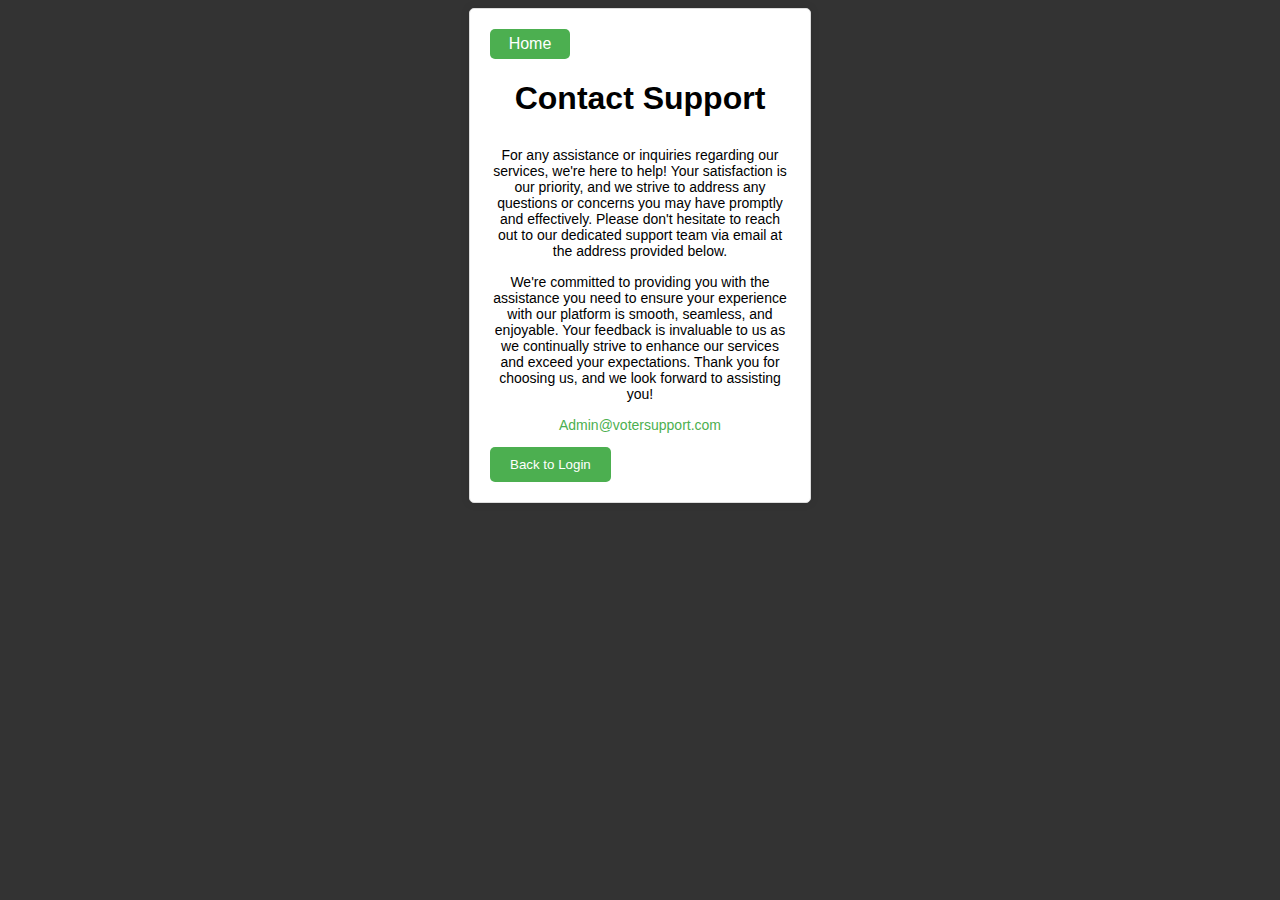
<file: forgotpassword.html>
<!DOCTYPE html>
<html>
<head>
	<title>Online Voting System - Contact Support</title>
	<link rel="stylesheet" type="text/css" href="styles.css">
</head>
<body>
	<div class="container">
		<a href="index.html" class="home-button">Home</a>
		<h1>Contact Support</h1>
		<div class="intro-paragraph">
			<p>For any assistance or inquiries regarding our services, we're here to help! Your satisfaction is our priority, and we strive to address any questions or concerns you may have promptly and effectively. Please don't hesitate to reach out to our dedicated support team via email at the address provided below.</p>
			<p>We're committed to providing you with the assistance you need to ensure your experience with our platform is smooth, seamless, and enjoyable. Your feedback is invaluable to us as we continually strive to enhance our services and exceed your expectations. Thank you for choosing us, and we look forward to assisting you!</p>
		</div>
		<p><a href="mailto:Admin@votersupport.com">Admin@votersupport.com</a></p>
		<button onclick="window.location.href='loginpage.html'">Back to Login</button>
	</div>
</body>
</html>
</file>
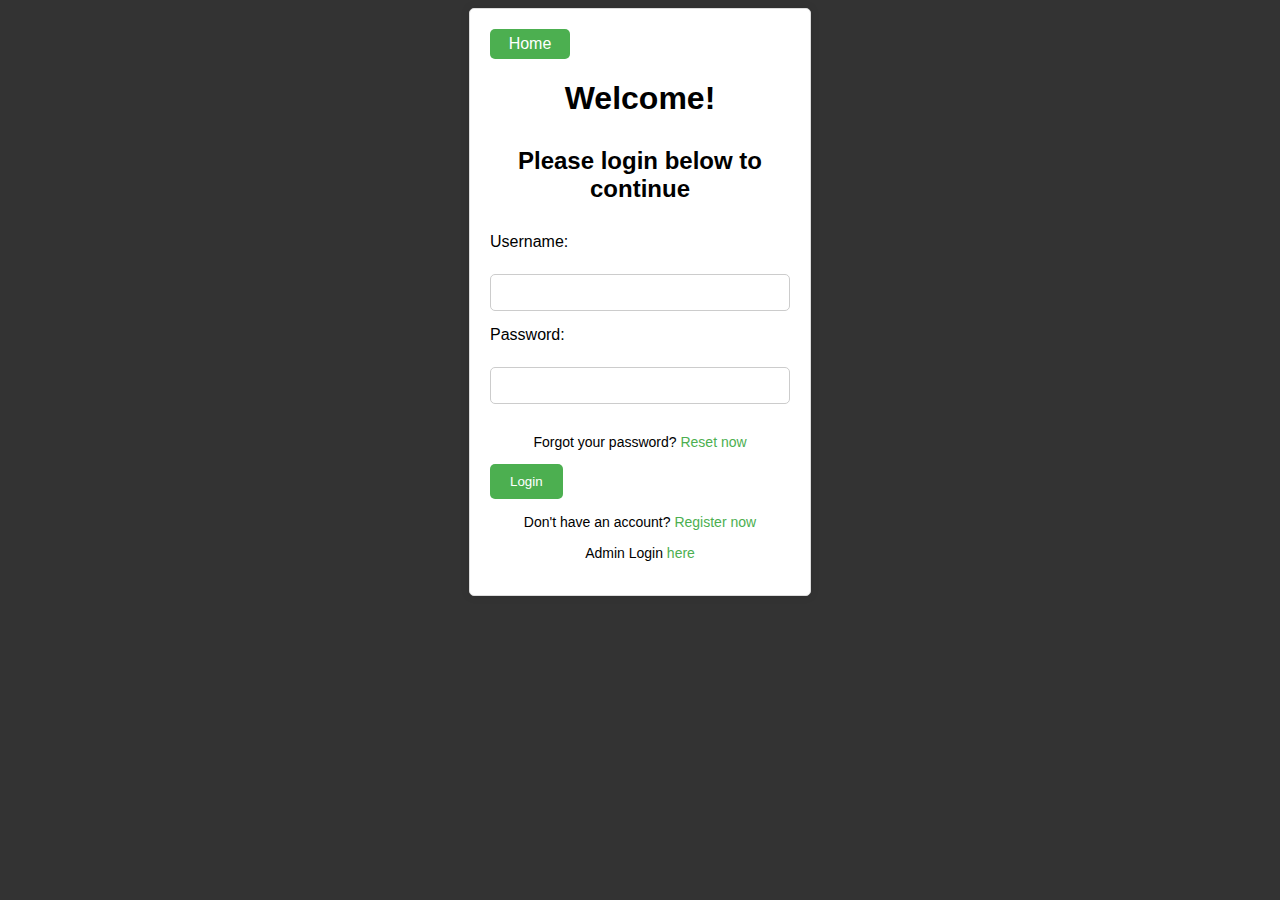
<file: loginpage.html>
<!DOCTYPE html>
<html>
<head>
    <title>Online Voting System - Login</title>
    <link rel="stylesheet" type="text/css" href="styles.css">
</head>
<body>
    <div class="container">
        <a href="index.html" class="home-button">Home</a>
        <h1>Welcome!</h1>
        <h2>Please login below to continue</h2>
        <form action="server.php" method="post">
            <label for="username">Username:</label><br>
            <input type="text" id="username" name="username"><br>
            <label for="password">Password:</label><br>
            <input type="password" id="password" name="password"><br>
            <p>Forgot your password? <a href="forgotpassword.html">Reset now</a></p>
            <input type="submit" value="Login">
        </form>
        <p>Don't have an account? <a href="signuppage.html">Register now</a></p>
        <p>Admin Login <a href="adminlogin.html">here</a></p>
    </div>
</body>
</html>
</file>
<file: styles.css>
body {
	background-color: #f2f2f2;
	font-family: Arial, sans-serif;
}

.container {
	width: 300px;
	background-color: #fff;
	padding: 20px;
	margin: 50px auto;
	box-shadow: 0px 0px 10px rgba(0,0,0,0.1);
}

h1 {
	text-align: center;
	margin-bottom: 30px;
}

label {
	display: block;
	margin-bottom: 5px;
}

input[type="text"], input[type="password"], input[type="date"] {
	width: 100%;
	padding: 10px;
	margin-bottom: 15px;
	border: 1px solid #ccc;
	border-radius: 5px;
	box-sizing: border-box;
}

input[type="submit"] {
	background-color: #4CAF50;
	color: #fff;
	padding: 10px 20px;
	border: none;
	border-radius: 5px;
	cursor: pointer;
}

input[type="submit"]:hover {
	background-color: #45a049;
}

p {
	margin-top: 15px;
	font-size: 14px;
}

a {
	color: #4CAF50;
	text-decoration: none;
}

a:hover {
	text-decoration: underline;
}

body {
	background-color: #333;
	font-family: Arial, sans-serif;
}

.container {
	width: 300px;
	background-color: #fff;
	padding: 20px;
	margin: 50px auto;
	box-shadow: 0px 0px 10px rgba(0,0,0,0.1);
}

h1 {
	text-align: center;
	margin-bottom: 30px;
}

p {
	margin-top: 15px;
	font-size: 14px;
	text-align: center;
}

a {
	color: #4CAF50;
	text-decoration: none;
}

a:hover {
	text-decoration: underline;
}

.container {
	width: 300px;
	margin: 0 auto;
	padding: 20px;
	border: 1px solid #ddd;
	border-radius: 5px;
}
button {
	background-color: #4CAF50;
	color: #fff;
	padding: 10px 20px;
	border: none;
	border-radius: 5px;
	cursor: pointer;
}
button:hover {
	background-color: #45a049;
}

body {
	position: relative;
	overflow: hidden;
}

h2{
	text-align: center;
	margin-bottom: 30px;

}

.home-button {
	display: block;
	width: 80px;
	height: 30px;
	background-color: #4CAF50;
	color: white;
	text-align: center;
	line-height: 30px;
	font-size: 16px;
	text-decoration: none;
	border-radius: 5px;
	margin-bottom: 20px;
  }
  
  .home-button:hover {
	background-color: #45a049;
  }

  .intro-paragraph {
	text-align: center;
  }
</file>
